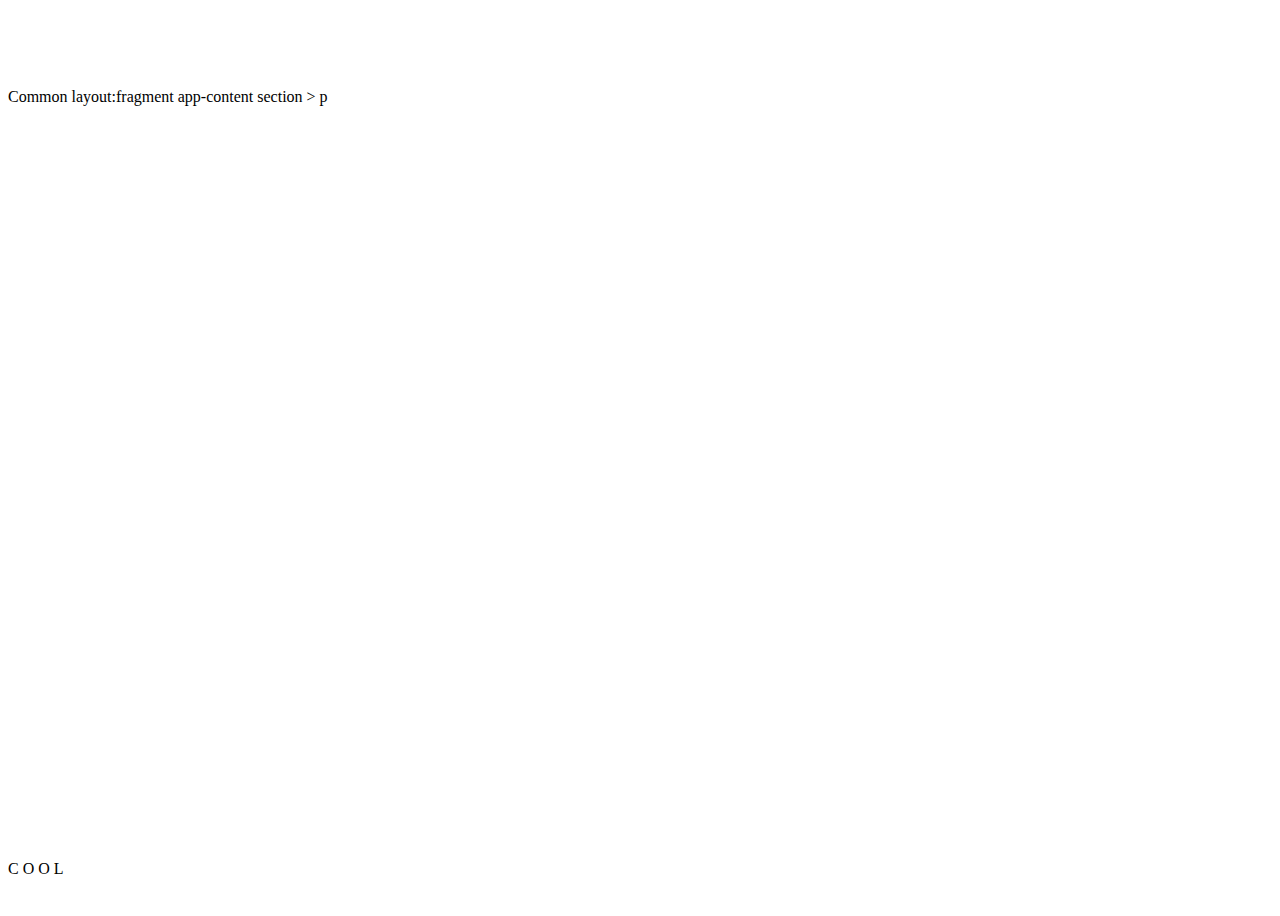
<file: src/main/resources/templates/layouts/default.html>
<!DOCTYPE html>
<html lang="en"
      xmlns="http://www.w3.org/1999/xhtml"
      xmlns:th="http://www.thymeleaf.org"
      xmlns:layout="http://www.ultraq.net.nz/thymeleaf/layout"
      layout:decorate="~{layouts/base}">
<head>
  <title>App</title>
  <style>
    .app-container {
      width: 100vw;
      height: 100vh;
      display: grid;
      grid-template-columns: 1fr;
      grid-template-rows: 1fr 12fr 1fr;
      grid-template-areas:
          "app-nav"
          "app-content"
          "app-footer";
    }

    .app-nav {
      grid-area: app-nav;
    }

    .app-content {
      grid-area: app-content;
    }

    .app-footer {
      grid-area: app-footer;
    }
  </style>
</head>
<body>
<div layout:fragment="body-content" class="app-container">
  <nav class="app-nav">
    <span style="display: none" th:text="${now}">hidden</span>
  </nav>

  <main layout:fragment="app-content" class="app-content">
    <p>Common layout:fragment app-content section > p</p>
  </main>

  <footer class="app-footer">
    <p layout:fragment="app-footer">C O O L</p>
  </footer>
</div>
</body>
</html>
</file>
